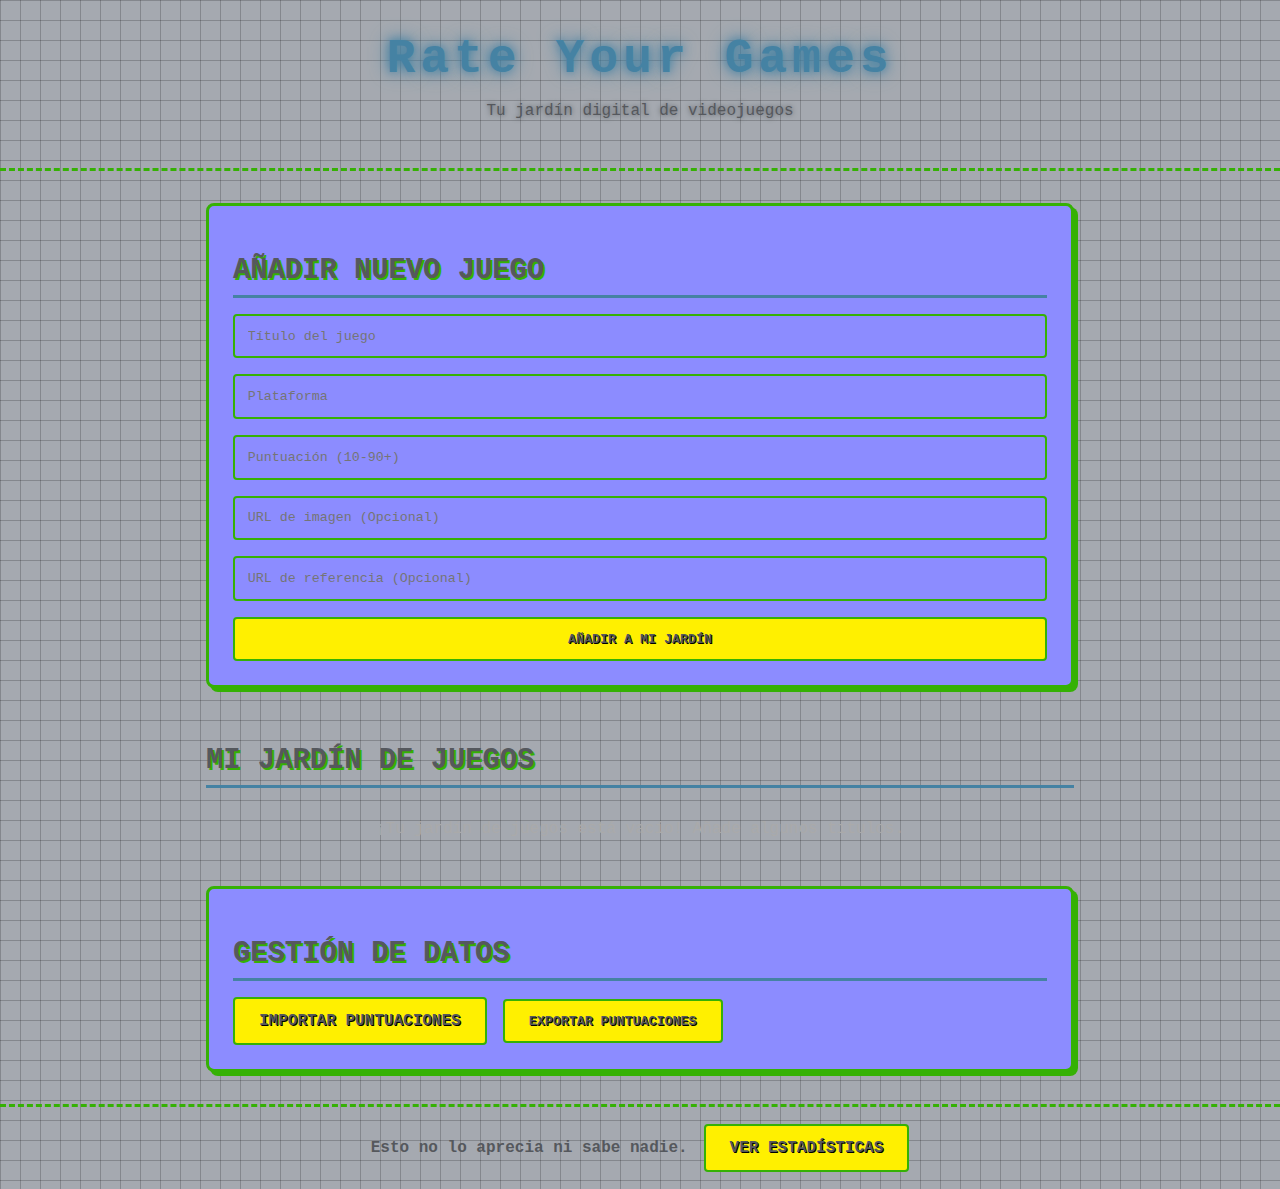
<file: index.html>
<!DOCTYPE html>
<html lang="es">
<head>
    <meta charset="UTF-8">
    <meta name="viewport" content="width=device-width, initial-scale=1.0">
    <title>Rate Your Games</title>
    <link rel="stylesheet" href="style.css">
    <link rel="preconnect" href="https://fonts.googleapis.com">
    <link rel="preconnect" href="https://fonts.gstatic.com" crossorigin>
    <link href="https://fonts.googleapis.com/css2?family=Inter:wght@400;700&display=swap" rel="stylesheet">
</head>
<body>

    <header class="header">
        <h1>Rate Your Games</h1>
        <p>Tu jardín digital de videojuegos</p>
    </header>

    <main class="container">
        <section class="game-form-section">
            <h2 class="section-title">Añadir nuevo juego</h2>
            <form id="game-form" class="game-form">
                <input type="text" id="game-title" placeholder="Título del juego" required>
                <input type="text" id="game-platform" placeholder="Plataforma" required>
                <input type="number" id="game-score" placeholder="Puntuación (10-90+)" min="10" max="100">
				<input type="" id="game-image-link" placeholder="URL de imagen (Opcional)">
				<input type="" id="game-reference-link" placeholder="URL de referencia (Opcional)">
                <button type="submit">Añadir a mi jardín</button>
            </form>
        </section>

        <section class="game-list-section">
            <h2 class="section-title">Mi Jardín de Juegos</h2>
            <div id="game-list" class="game-list">
                <!-- Los juegos se renderizarán aquí -->
            </div>
            <div id="message-box" class="message-box hidden"></div>
        </section>

        <section class="data-management-section">
            <h2 class="section-title">Gestión de datos</h2>
            <div class="data-management-buttons">
                <label for="import-file" class="button">
                    Importar puntuaciones
                    <input type="file" id="import-file" accept=".json" style="display: none;">
                </label>
                <button id="export-button">Exportar puntuaciones</button>
            </div>
        </section>
    </main>

    <footer class="footer">
        <p>Esto no lo aprecia ni sabe nadie.</p>
        <a href="stats.html" class="stats-link" target="_blank">Ver estadísticas</a>
    </footer>

    <script src="script.js"></script>
</body>
</html>
</file>
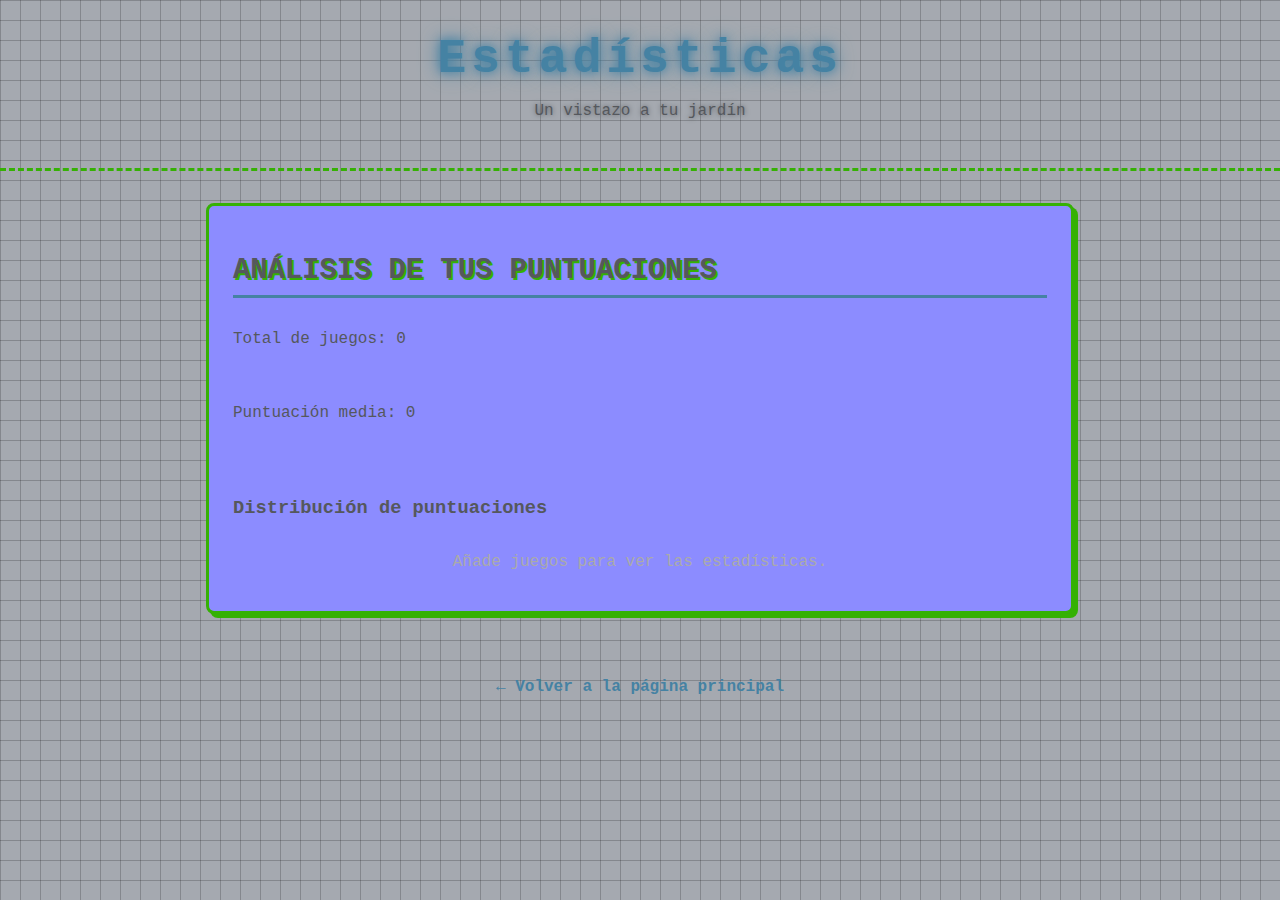
<file: stats.html>
<!DOCTYPE html>
<html lang="es">
<head>
    <meta charset="UTF-8">
    <meta name="viewport" content="width=device-width, initial-scale=1.0">
    <title>Estadísticas - Rate Your Games</title>
    <link rel="stylesheet" href="style.css">
    <link rel="preconnect" href="https://fonts.googleapis.com">
    <link rel="preconnect" href="https://fonts.gstatic.com" crossorigin>
    <link href="https://fonts.googleapis.com/css2?family=Inter:wght@400;700&display=swap" rel="stylesheet">
</head>
<body>
    <header class="header">
        <h1>Estadísticas</h1>
        <p>Un vistazo a tu jardín</p>
    </header>

    <main class="container">
        <section class="stats-section">
            <h2 class="section-title">Análisis de tus puntuaciones</h2>
            <div id="stats-container" class="stats-container">
                <p id="total-games-stat">Total de juegos: 0</p>
                <p id="avg-score-stat">Puntuación media: 0</p>
                <div class="score-distribution">
                    <h3>Distribución de puntuaciones</h3>
                    <div id="score-distribution-graph" class="score-distribution-graph">
                        <!-- Los gráficos de barras se renderizarán aquí -->
                    </div>
                </div>
            </div>
            <div id="message-box" class="message-box hidden"></div>
        </section>
        <div class="go-back-link">
            <a href="index.html">← Volver a la página principal</a>
        </div>
    </main>
    <script src="stats.js"></script>
</body>
</html>
</file>
<file: style.css>
/* Importa la fuente Inter de Google Fonts */
:root {
    /* Colores más brillantes y contrastantes al estilo de los 90s */
    --bg-color: #0b15285e; /* Azul oscuro rymero clarísimo*/
    --text-color: #55585d; /* gris rymero */
    --card-bg: #8c8cff; /* Azul púrpura brillante */
    --border-color: #35b104; /* Verde neón */
    --button-bg: #fff000; /* Amarillo los Simpson */
    --button-hover: #00b3b3;
    --accent-color: #4582a3; /* azul claro rymero low-quality*/
    --accent-hover: #e0009d;
    --error-color: #ff0000; /* Rojo */
    --success-color: #00ff00; /* Verde */
}

/* MySpace y fuentes que se vean más antiguas */
* {
    box-sizing: border-box;
    font-family: 'Comic Sans MS', 'Courier New', sans-serif; /* ¡Es la fuente nostálgica definitiva! */
}

body {
    background-color: var(--bg-color);
    color: var(--text-color);
    margin: 0;
    padding: 0;
    display: flex;
    flex-direction: column;
    align-items: center;
    min-height: 100vh;
    /* Efecto de fondo sutil con degradado y textura */
    background-image: linear-gradient(rgba(0,0,0,0.2) 1px, transparent 1px),
                      linear-gradient(90deg, rgba(0,0,0,0.2) 1px, transparent 1px);
    background-size: 20px 20px;
}

.header {
    width: 100%;
    text-align: center;
    padding: 2rem 1rem;
    border-bottom: 3px dashed var(--border-color); /* Borde punteado retro */
    animation: neon-flicker 1.5s infinite alternate; /* Efecto de neón */
}

.header h1 {
    font-size: 3rem;
    margin: 0;
    color: var(--accent-color);
    text-shadow: 0 0 10px var(--accent-color), 0 0 20px var(--accent-color);
    letter-spacing: 5px;
}

.header p {
    font-style: normal;
    color: var(--text-color);
    text-shadow: 0 0 5px var(--text-color);
}

.container {
    width: 100%;
    max-width: 900px;
    padding: 2rem 1rem;
    display: flex;
    flex-direction: column;
    gap: 2rem;
}

.section-title {
    font-size: 1.8rem;
    border-bottom: 3px solid var(--accent-color);
    padding-bottom: 0.5rem;
    margin-bottom: 1rem;
    text-transform: uppercase;
    text-shadow: 2px 2px 0 var(--border-color);
}

/* Formularios y entradas */
.game-form-section, .data-management-section, .stats-section {
    background-color: var(--card-bg);
    border-radius: 8px;
    padding: 1.5rem;
    box-shadow: 4px 4px 0 var(--border-color); /* Sombra 2D */
    border: 3px solid var(--border-color);
}

.game-form {
    display: flex;
    flex-direction: column;
    gap: 1rem;
}

.game-form input,
.game-form textarea {
    padding: 0.8rem;
    border: 2px solid var(--border-color);
    border-radius: 4px;
    background-color: var(--card-bg);
    color: var(--text-color);
    transition: border-color 0.3s ease;
}

.game-form input:focus,
.game-form textarea:focus {
    outline: none;
    border-color: var(--accent-color);
    box-shadow: 0 0 5px var(--accent-color);
}

.game-form button,
.data-management-buttons .button,
.stats-link,
#export-button {
    padding: 0.8rem 1.5rem;
    background-color: var(--button-bg);
    color: var(--text-color);
    border: 2px solid var(--border-color);
    border-radius: 4px;
    cursor: pointer;
    font-weight: bold;
    text-transform: uppercase;
    transition: all 0.2s ease;
    text-align: center;
    text-decoration: none;
    display: inline-block;
    text-shadow: 1px 1px 0 #000;
}

.game-form button:hover,
.data-management-buttons .button:hover,
.stats-link:hover,
#export-button:hover {
    background-color: var(--button-hover);
    box-shadow: 3px 3px 0 var(--border-color);
    transform: translate(-3px, -3px);
}

/* Lista de juegos */
.game-list {
    display: flex;
    flex-direction: column;
    gap: 1rem;
}

.game-card {
    background-color: var(--card-bg);
    border: 3px solid var(--border-color);
    border-radius: 8px;
    padding: 1rem;
    display: flex;
    flex-direction: row;
    gap: 1.5rem;
    align-items: center;
    box-shadow: 4px 4px 0 var(--border-color);
}

.game-card .game-image {
    width: 100px;
    height: 100px;
    border-radius: 8px;
    object-fit: cover;
    flex-shrink: 0;
    border: 2px solid var(--border-color);
}

.game-card .card-content {
    display: flex;
    flex-direction: column;
    flex-grow: 1;
}

.game-card .card-header {
    display: flex;
    justify-content: space-between;
    align-items: flex-start;
    width: 100%;
    margin-bottom: 0.5rem;
}

.game-card h3 {
    margin: 0;
    font-size: 1.2rem;
    text-shadow: 1px 1px 0 #000;
}

.game-card .score {
    font-size: 1.8rem;
    font-weight: bold;
    color: var(--text-color);
    flex-shrink: 0;
    text-shadow: 0 0 5px var(--accent-color);
}

/* Nuevas clases para puntuaciones de tarjetas */
.game-card .score.low-score {
    color: var(--sucess-color);
    text-shadow: 0 0 5px var(--sucess-color);
}

.game-card .score.midlow-score {
    color: #f5f240;
    text-shadow: 0 0 5px #f5f240;
}
	
.game-card .score.mid-score {
    color: #f5bc40;
    text-shadow: 0 0 5px #f5bc40;
}
	
.game-card .score.midhigh-score {
    color: #f59740;
    text-shadow: 0 0 5px #f59740;
}
	
.game-card .score.high-score {
    color: #eb3f3f;
    text-shadow: 0 0 5px #eb3f3f;
}

.game-card .platform {
    font-style: italic;
    color: var(--text-color);
    margin: 0;
}

.game-card .card-footer {
    display: flex;
    justify-content: space-between;
    align-items: center;
    margin-top: 1rem;
}

.game-reference-link {
    color: var(--accent-color);
    text-decoration: none;
    font-size: 0.9rem;
    text-shadow: 1px 1px 0 #000;
}

.game-reference-link:hover {
    text-decoration: underline;
}

.game-card .delete-button {
    background: none;
    border: none;
    color: var(--error-color);
    cursor: pointer;
    font-size: 1.5rem;
    transition: all 0.2s ease;
    text-shadow: 1px 1px 0 #000;
}

.game-card .delete-button:hover {
    color: var(--button-hover);
    transform: scale(1.2);
}

/* Mensajes de feedback */
.message-box {
    padding: 1rem;
    border-radius: 8px;
    text-align: center;
    margin-top: 1rem;
    font-weight: bold;
    transition: all 0.5s ease;
    border: 2px solid;
}

.message-box.hidden {
    display: none;
}

.message-box.success {
    background-color: var(--success-color);
    color: #000;
    border-color: #000;
}

.message-box.error {
    background-color: var(--error-color);
    color: #fff;
    border-color: #fff;
}

/* Gestión de datos */
.data-management-buttons {
    display: flex;
    gap: 1rem;
    align-items: center;
}

/* Footer */
.footer {
    width: 100%;
    text-align: center;
    padding: 1rem;
    border-top: 3px dashed var(--border-color);
    margin-top: auto;
    display: flex;
    justify-content: center;
    align-items: center;
    gap: 1rem;
    font-weight: bold;
}

.stats-link {
    background-color: var(--button-bg);
    color: var(--text-color);
    text-shadow: 1px 1px 0 #000;
}

.stats-link:hover {
    background-color: var(--button-hover);
}

/* Estilos de estadísticas */
.stats-container {
    display: flex;
    flex-direction: column;
    gap: 1.5rem;
}

.score-distribution {
    margin-top: 1rem;
}

.score-distribution-graph {
    display: flex;
    flex-direction: column;
    gap: 0.5rem;
}

.score-bar-container {
    display: flex;
    align-items: center;
    gap: 0.5rem;
}

.score-label {
    width: 5rem;
    text-align: right;
    font-weight: bold;
}

/* Clase genérica para la barra */
.score-bar {
    height: 1.5rem;
    border-radius: 4px;
    transition: width 0.5s ease-in-out;
}

/* Clases de colores para las barras */
.score-bar.low-score-bar {
    background: linear-gradient(90deg, var(--success-color), #00cc00);
    box-shadow: 0 0 5px var(--success-color);
}

.score-bar.midlow-score-bar {
    background: linear-gradient(90deg, #f5f240, #e6c836);
    box-shadow: 0 0 5px #f5f240;
}

.score-bar.mid-score-bar {
    background: linear-gradient(90deg, #f5bc40, #e6a836);
    box-shadow: 0 0 5px #f5bc40;
}

.score-bar.midhigh-score-bar {
    background: linear-gradient(90deg, #f59740, #e68536);
    box-shadow: 0 0 5px #f59740;
}

.score-bar.high-score-bar {
    background: linear-gradient(90deg, #eb3f3f, #d23333);
    box-shadow: 0 0 5px #eb3f3f;
}

.go-back-link {
    margin-top: 2rem;
    text-align: center;
}

.go-back-link a {
    color: var(--accent-color);
    text-decoration: none;
    font-weight: bold;
}

.go-back-link a:hover {
    text-decoration: underline;
}

@media (max-width: 600px) {
    .header h1 {
        font-size: 2rem;
    }

    .container {
        padding: 1rem;
    }

    .game-form input,
    .game-form textarea {
        padding: 0.6rem;
    }

    .game-form button,
    .data-management-buttons .button,
    .stats-link,
    #export-button {
        padding: 0.6rem 1rem;
    }
}

/* Animaciones de neón */
@keyframes neon-flicker {
    from { text-shadow: 0 0 10px var(--accent-color), 0 0 20px var(--accent-color), 0 0 30px var(--accent-color); }
    to { text-shadow: 0 0 5px var(--accent-color), 0 0 15px var(--accent-color), 0 0 25px var(--accent-color); }
}
</file>
